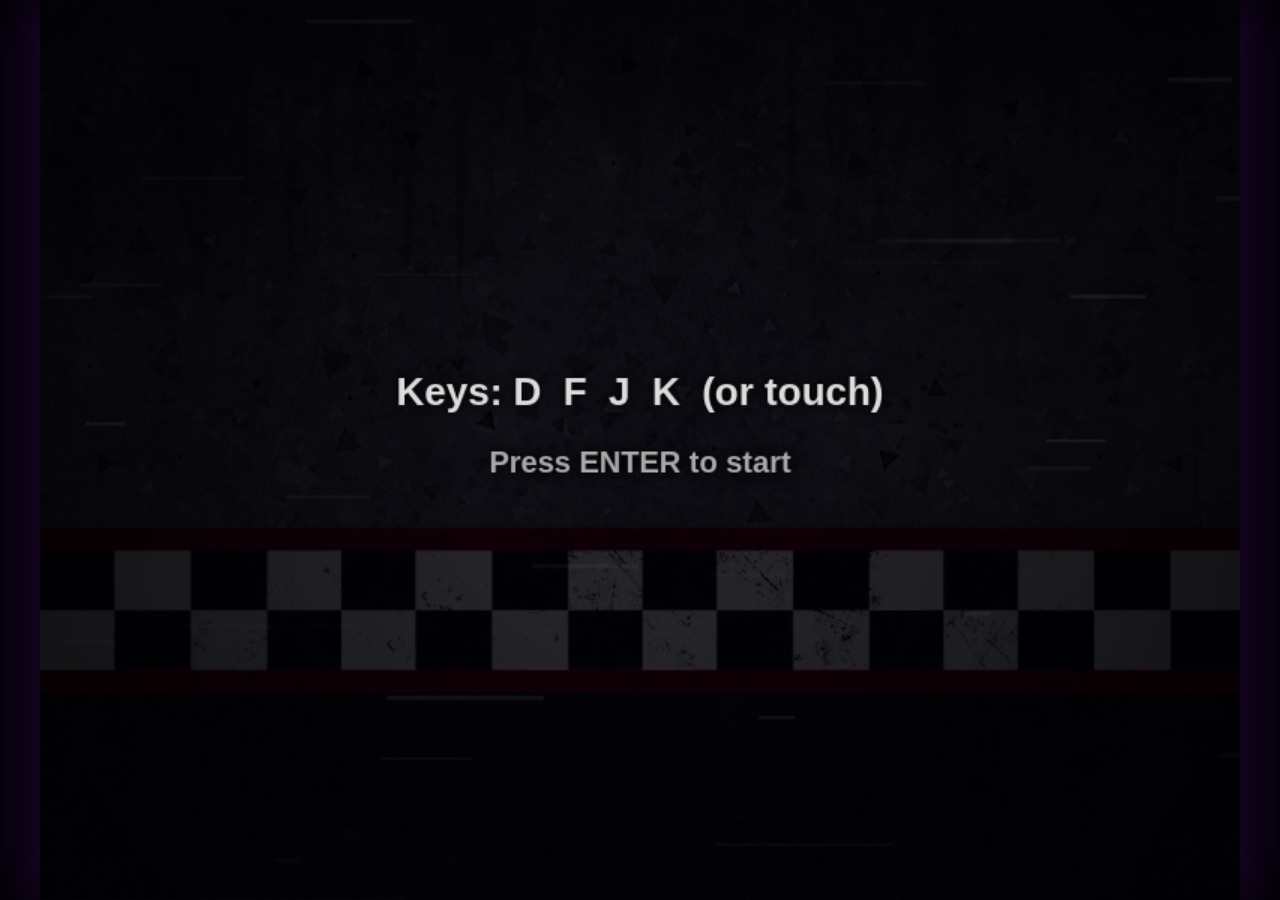
<file: assets/easter_egg/index.html>
<!DOCTYPE html><html><head><meta charset="utf-8"><title>Final Slaughter</title>
<meta name="viewport" content="width=device-width,initial-scale=1,user-scalable=no">
<link rel="stylesheet" href="style.css"></head><body>
<canvas id="c"></canvas>
<audio id="song" src="Assets/Music/final_slaughter.mp3" preload="auto"></audio>
<script src="chart.js"></script><script src="game.js"></script></body></html>
</file>
<file: assets/easter_egg/style.css>
html,body{margin:0;height:100%;background:#050008;overflow:hidden}
body{display:flex;align-items:center;justify-content:center}
canvas{max-width:100vw;max-height:100vh;aspect-ratio:4/3;width:min(100vw,133.33vh);background:#0a0010;touch-action:none;box-shadow:0 0 60px #5a1a9a55}
</file>
